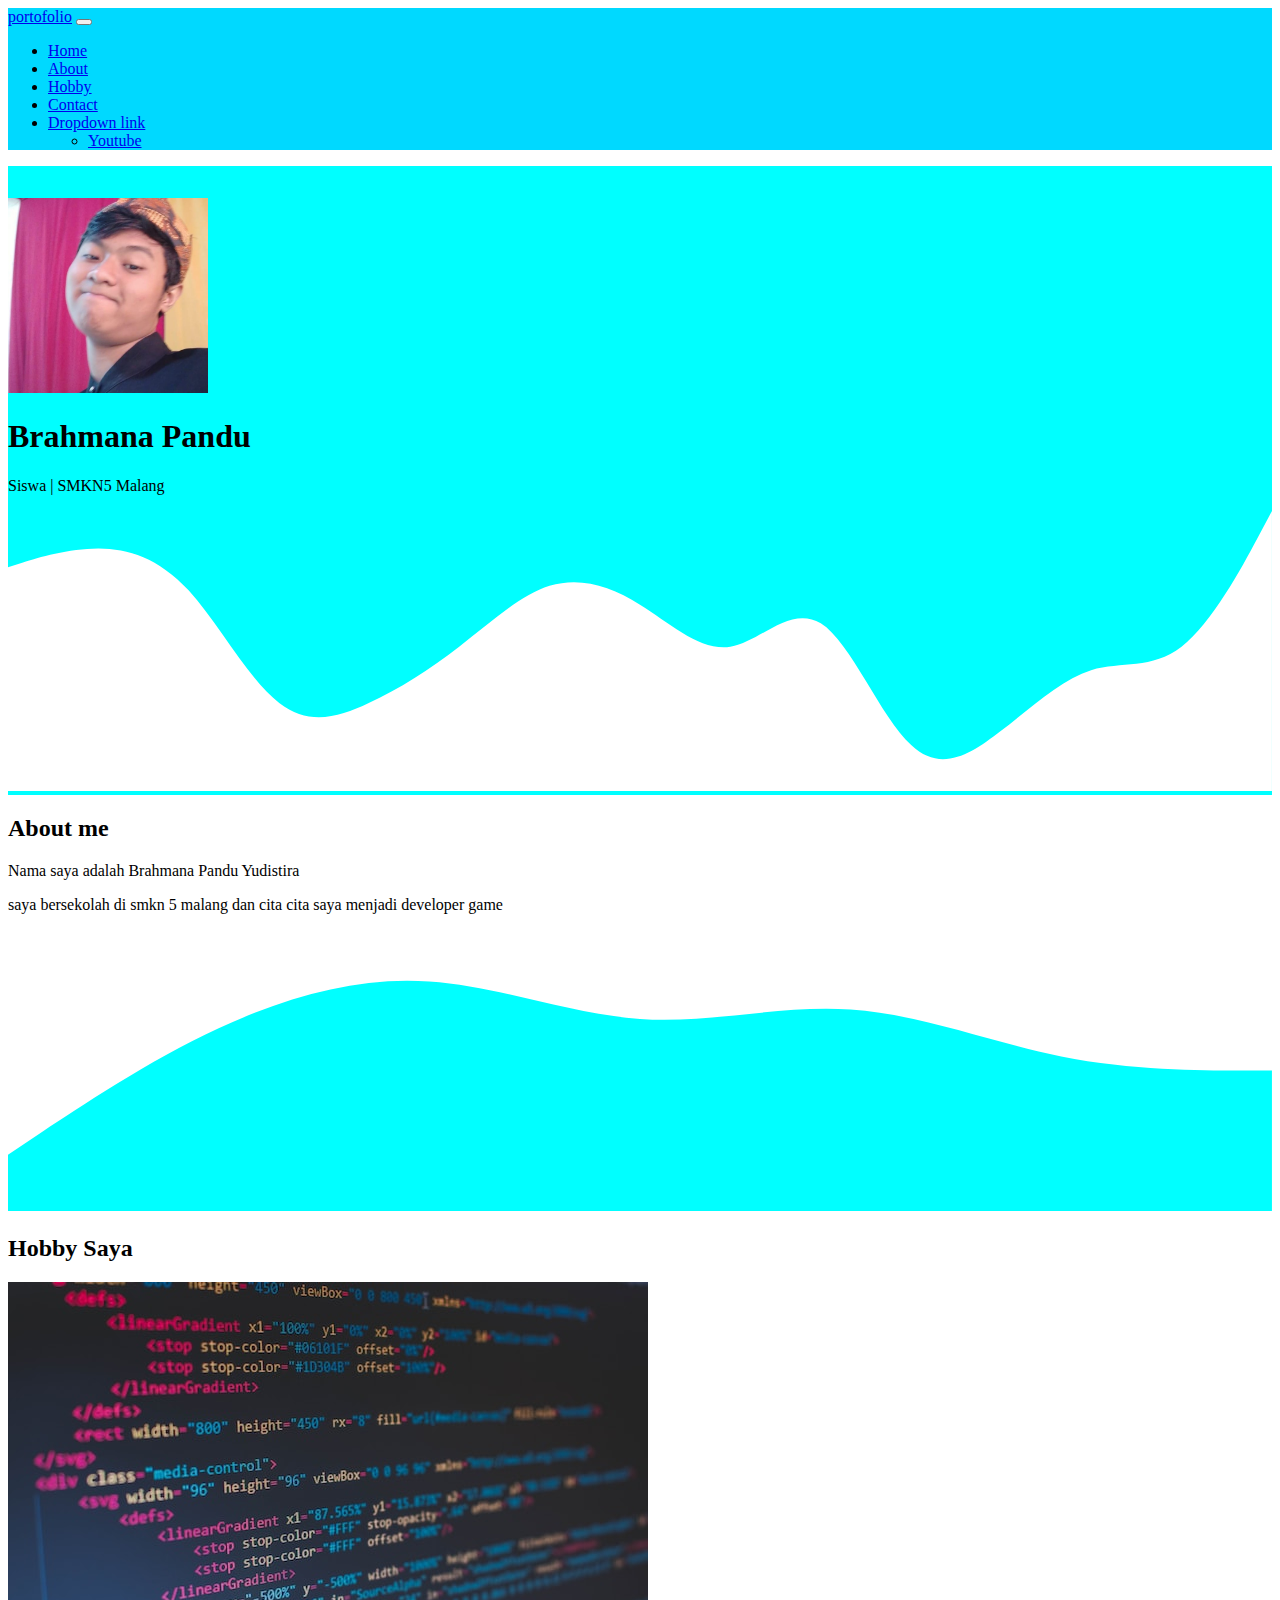
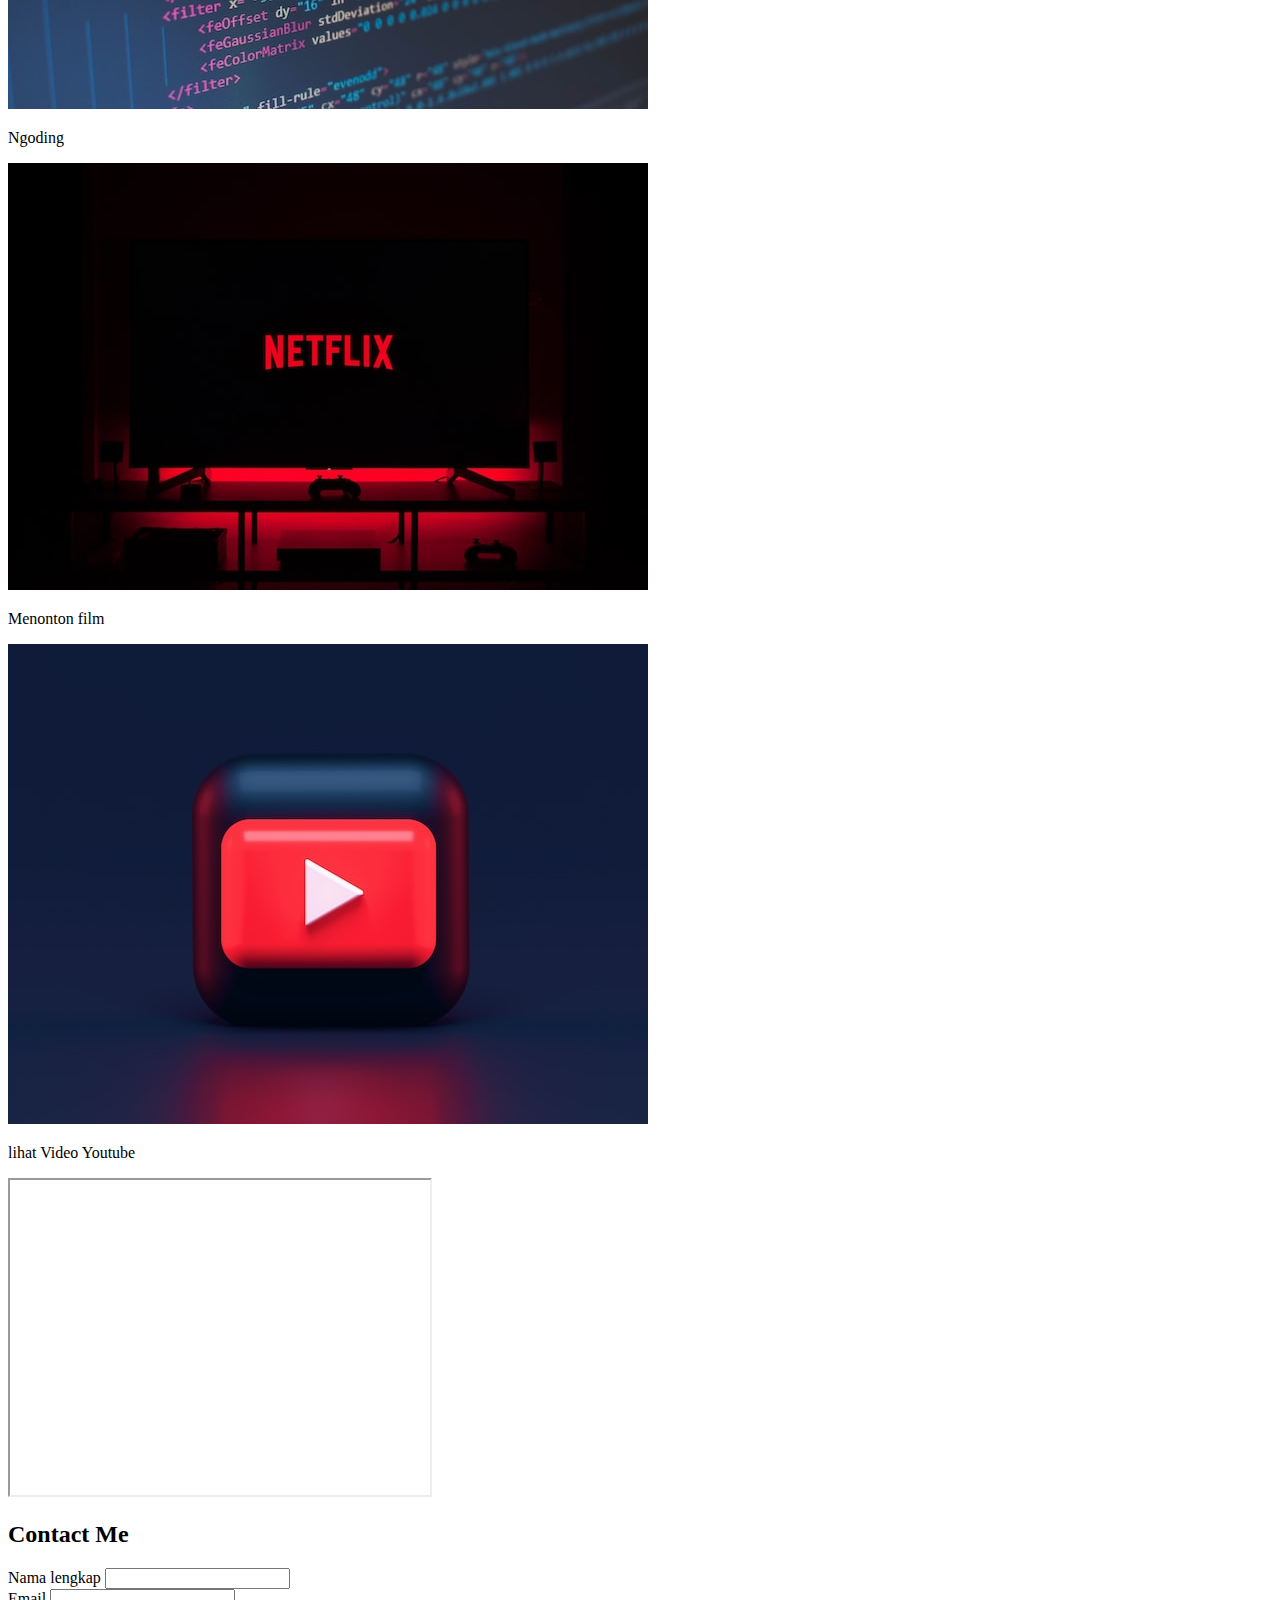
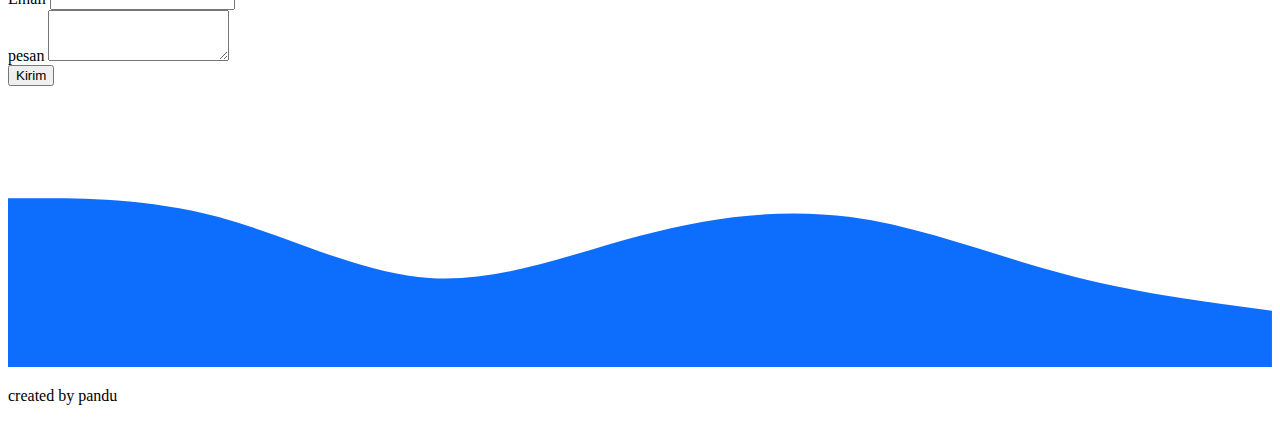
<file: index.html>
<!DOCTYPE html>
<html lang="en">
 <head>
    <!-- Required meta tags -->
    <meta charset="utf-8">
    <meta name="viewport" content="width=device-width, initial-scale=1">

    <!-- Bootstrap CSS -->
    <link href="https://cdn.jsdelivr.net/npm/bootstrap@5.0.2/dist/css/bootstrap.min.css" rel="stylesheet" integrity="sha384-EVSTQN3/azprG1Anm3QDgpJLIm9Nao0Yz1ztcQTwFspd3yD65VohhpuuCOmLASjC" crossorigin="anonymous">
<link rel="stylesheet" href="style.css">
    <title>Portofolio brahmana pandu</title>
  </head>
  <body>
    <nav class="navbar navbar-expand-lg navbar-dark shadow" style="background-color: rgb(0, 217, 255);">
        <div class="container">
          <a class="navbar-brand" href="#">portofolio</a>
          <button class="navbar-toggler" type="button" data-bs-toggle="collapse" data-bs-target="#navbarNavDropdown" aria-controls="navbarNavDropdown" aria-expanded="false" aria-label="Toggle navigation">
            <span class="navbar-toggler-icon"></span>
          </button>
          <div class="collapse navbar-collapse" id="navbarNavDropdown">
            <ul class="navbar-nav ms-auto">
              <li class="nav-item">
                <a class="nav-link active" aria-current="page" href="#">Home</a>
              </li>
              <li class="nav-item">
                <a class="nav-link" href="#about">About</a>
              </li>
              <li class="nav-item">
                <a class="nav-link" href="#Hobby">Hobby</a>
              </li>
              <li class="nav-item">
                <a class="nav-link" href="#Contact">Contact</a>
              </li>
              <li class="nav-item dropdown">
                <a class="nav-link dropdown-toggle" href="#" id="navbarDropdownMenuLink" role="button" data-bs-toggle="dropdown" aria-expanded="false">
                  Dropdown link
                </a>
                <ul class="dropdown-menu" aria-labelledby="navbarDropdownMenuLink">
                  <li><a class="dropdown-item" href="#">Youtube</a></li>
                </ul>
              </li>
            </ul>
          </div>
        </div>
      </nav>
      <section class="jumbotron text-center">
        <img src="pandu.jpg"alt="brahmana Pandu" width="200" class="rounded-circle img-thumbnail" >
        <h1 class="display-4">Brahmana Pandu</h1>
        <p class="lead">Siswa | SMKN5 Malang</p>
        <svg xmlns="http://www.w3.org/2000/svg" viewBox="0 0 1440 320"><path fill="#ffffff" fill-opacity="1" d="M0,64L17.1,58.7C34.3,53,69,43,103,42.7C137.1,43,171,53,206,90.7C240,128,274,192,309,218.7C342.9,245,377,235,411,218.7C445.7,203,480,181,514,154.7C548.6,128,583,96,617,85.3C651.4,75,686,85,720,106.7C754.3,128,789,160,823,154.7C857.1,149,891,107,926,128C960,149,994,235,1029,266.7C1062.9,299,1097,277,1131,250.7C1165.7,224,1200,192,1234,181.3C1268.6,171,1303,181,1337,154.7C1371.4,128,1406,64,1423,32L1440,0L1440,320L1422.9,320C1405.7,320,1371,320,1337,320C1302.9,320,1269,320,1234,320C1200,320,1166,320,1131,320C1097.1,320,1063,320,1029,320C994.3,320,960,320,926,320C891.4,320,857,320,823,320C788.6,320,754,320,720,320C685.7,320,651,320,617,320C582.9,320,549,320,514,320C480,320,446,320,411,320C377.1,320,343,320,309,320C274.3,320,240,320,206,320C171.4,320,137,320,103,320C68.6,320,34,320,17,320L0,320Z"></path></svg>
      </section>
      <section id="about">
        <div class="container">
            <div class="row text-center mb-3">
                <div class="col">
                    <h2>About me</h2>
                </div>
            </div>
            <div class="row justify-content-center class fs-5 text-center">
                <div class="col-4 md-4">
                    <p>Nama saya adalah Brahmana Pandu Yudistira </p>
                </div>
                <dic class="col-4 md-4">
                    <p>saya bersekolah di smkn 5 malang dan cita cita saya menjadi developer game</p>
                </dic>
            </div>
        </div>
      </section>
      <svg xmlns="http://www.w3.org/2000/svg" viewBox="0 0 1440 320"><path fill="#00ffff" fill-opacity="1" d="M0,256L40,229.3C80,203,160,149,240,112C320,75,400,53,480,58.7C560,64,640,96,720,101.3C800,107,880,85,960,90.7C1040,96,1120,128,1200,144C1280,160,1360,160,1400,160L1440,160L1440,320L1400,320C1360,320,1280,320,1200,320C1120,320,1040,320,960,320C880,320,800,320,720,320C640,320,560,320,480,320C400,320,320,320,240,320C160,320,80,320,40,320L0,320Z"></path></svg>
      <section id="Hobby">
        <div class="container">
            <div class="row text-center">
                <div class="col">
                    <h2>Hobby Saya</h2>
                </div>
            </div>
            <div class="row ">
                <div class="col-md-4 mb-3">
                    <div class="card">
                        <img src="tugas1.jpg" class="card-img-top" alt="tugas1">
                        <div class="card-body">
                          <p class="card-text text-center">Ngoding</p>
                        </div>
                      </div>     
                </div>
                <div class="col-md-4 mb-3">
                    <div class="card">
                        <img src="netflix1.jpg" class="card-img-top" alt="netflix1">
                        <div class="card-body">
                          <p class="card-text text-center">Menonton film</p>
                        </div>
                      </div>     
                </div>
                <div class="col-md-4 mb-3">
                    <div class="card">
                        <img src="yt.jpg" class="card-img-top" alt="yt">
                        <div class="card-body">
                          <p class="card-text text-center">lihat Video Youtube</p>
                        </div>
                      </div>     
                </div> 
            </section>
              <section id="Youtube">
                  <iframe width="420" height="315"
src="https://youtube.com/embed/76pNkLAx_os"></iframe>
                </section>
           <section id="Contact">
            <div class="container">
                <div class="row text-center mb-3">
                    <h2>Contact Me</h2>
                </div>
            </div>
            <div class="row justify-content-center">
                <div class="col-md-6">
                    <form>
                        <div class="mb-3">
                          <label for="name" class="form-label">Nama lengkap</label>
                          <input type="text" class="form-control" id="name" aria-describedby="name">
                        </div>
                        <div class="mb-3">
                          <label for="Email" class="form-label">Email</label>
                          <input type="email" class="form-control" id="Email">
                        </div>
                        <div class="mb-3">
                            <label for="pesan" class="form-label">pesan</label>
                            <textarea class="form-control" id="pesan" rows="3"></textarea>
                          </div>
                        <button type="submit" class="btn btn-primary">Kirim</button>
                      </form>
                </div>
            </div>
            <svg xmlns="http://www.w3.org/2000/svg" viewBox="0 0 1440 320"><path fill="#0d6efd" fill-opacity="1" d="M0,128L40,128C80,128,160,128,240,149.3C320,171,400,213,480,218.7C560,224,640,192,720,170.7C800,149,880,139,960,149.3C1040,160,1120,192,1200,213.3C1280,235,1360,245,1400,250.7L1440,256L1440,320L1400,320C1360,320,1280,320,1200,320C1120,320,1040,320,960,320C880,320,800,320,720,320C640,320,560,320,480,320C400,320,320,320,240,320C160,320,80,320,40,320L0,320Z"></path></svg>
           </section>

           <footer class="bg-primary text-white fw-bold text-center p-3">
            <p>created by pandu</p>
           </footer>
    <script src="https://cdn.jsdelivr.net/npm/bootstrap@5.0.2/dist/js/bootstrap.bundle.min.js" integrity="sha384-MrcW6ZMFYlzcLA8Nl+NtUVF0sA7MsXsP1UyJoMp4YLEuNSfAP+JcXn/tWtIaxVXM" crossorigin="anonymous"></script>


  </body>
</html>
</file>
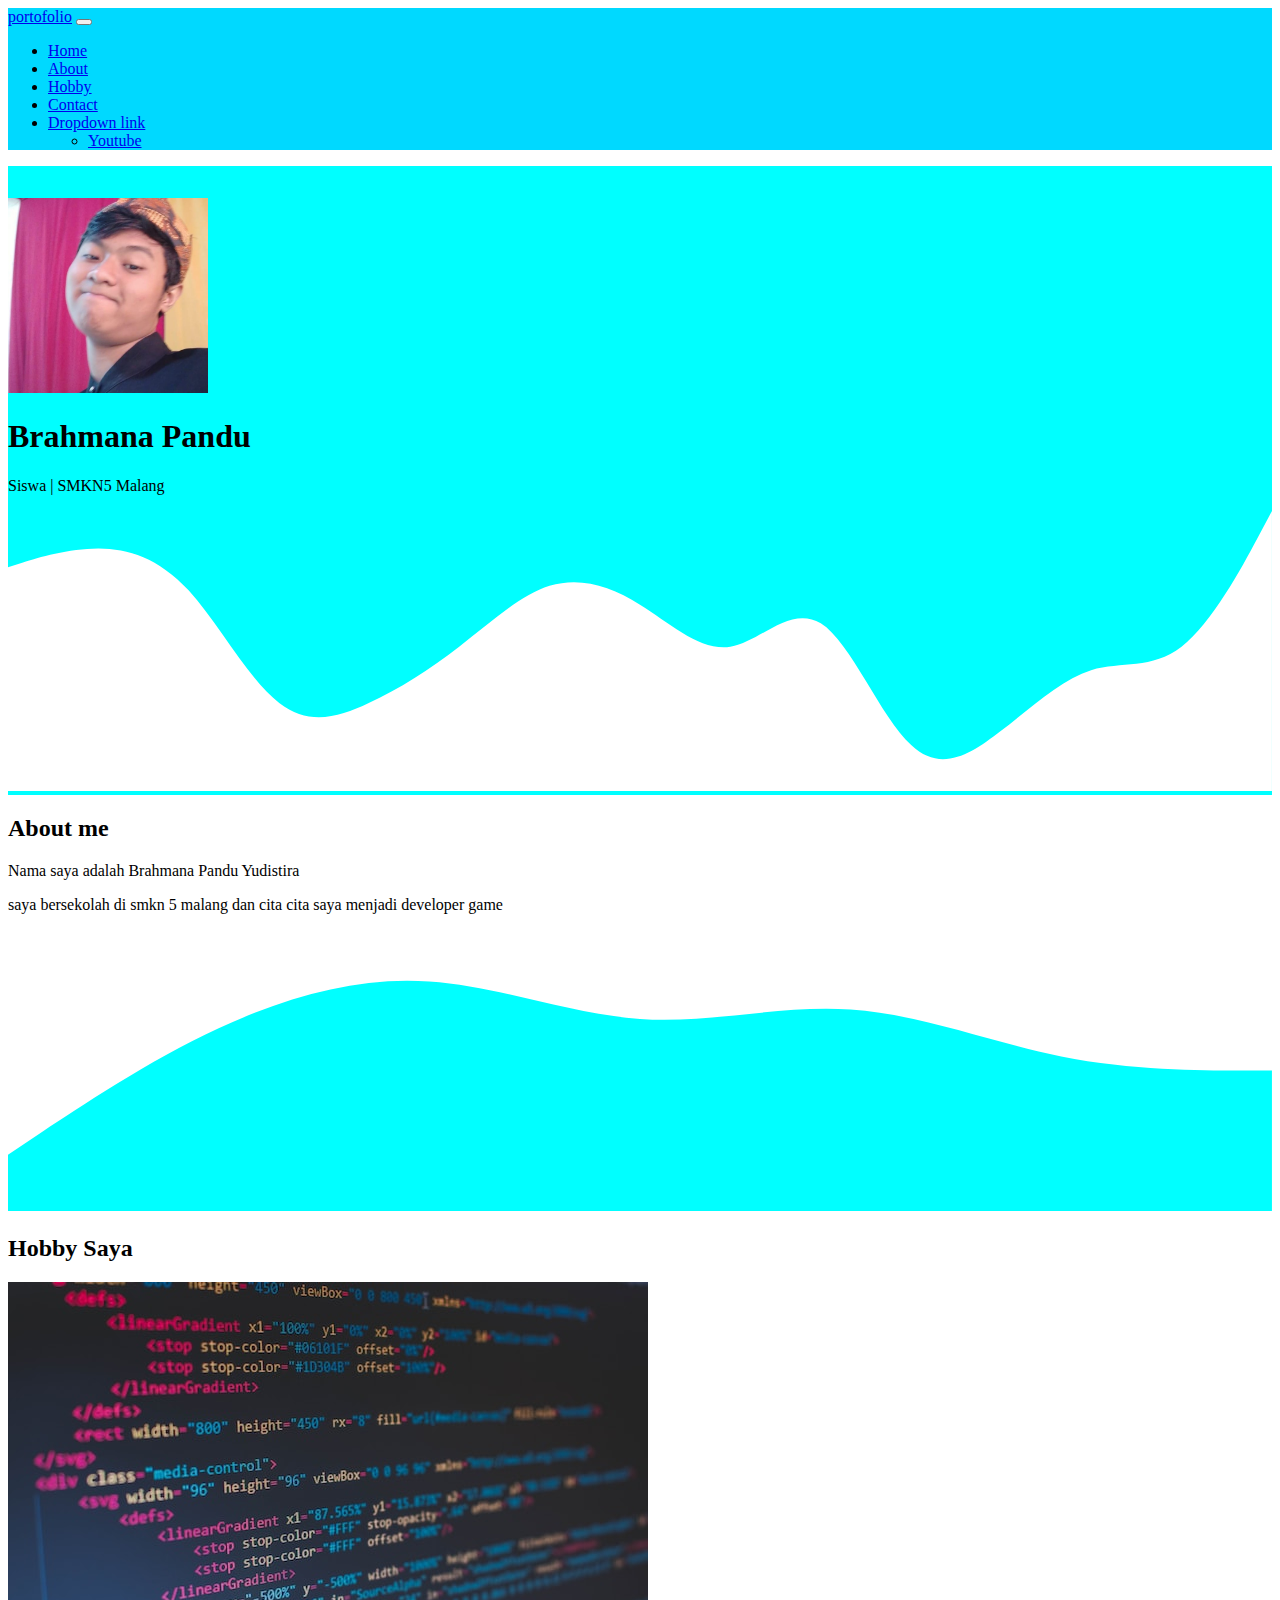
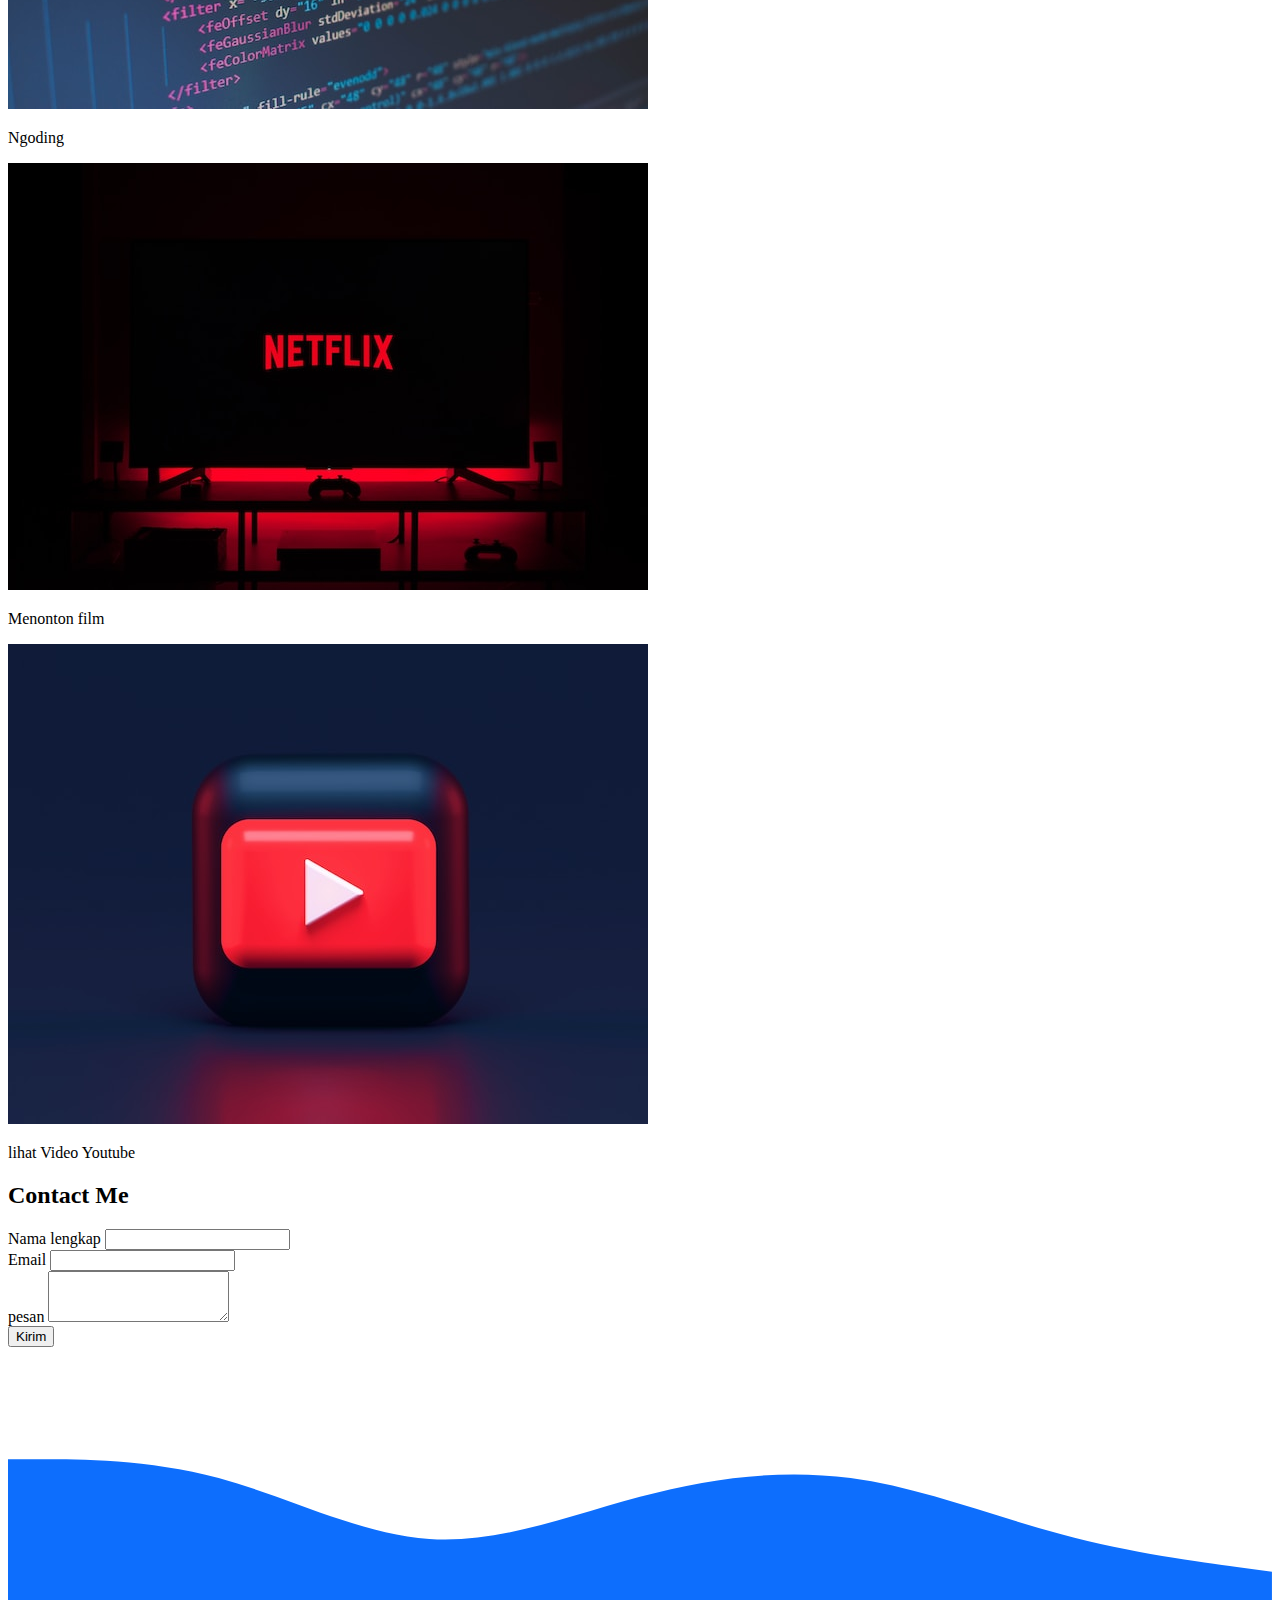
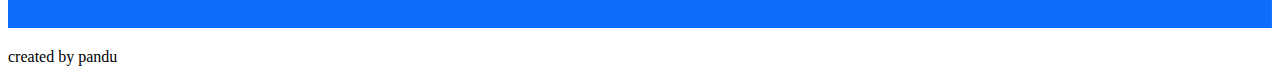
<file: portofolio.html>
<!DOCTYPE html>
<html lang="en">
 <head>
    <!-- Required meta tags -->
    <meta charset="utf-8">
    <meta name="viewport" content="width=device-width, initial-scale=1">

    <!-- Bootstrap CSS -->
    <link href="https://cdn.jsdelivr.net/npm/bootstrap@5.0.2/dist/css/bootstrap.min.css" rel="stylesheet" integrity="sha384-EVSTQN3/azprG1Anm3QDgpJLIm9Nao0Yz1ztcQTwFspd3yD65VohhpuuCOmLASjC" crossorigin="anonymous">
<link rel="stylesheet" href="style.css">
    <title>Portofolio brahmana pandu</title>
  </head>
  <body>
    <nav class="navbar navbar-expand-lg navbar-dark shadow" style="background-color: rgb(0, 217, 255);">
        <div class="container">
          <a class="navbar-brand" href="#">portofolio</a>
          <button class="navbar-toggler" type="button" data-bs-toggle="collapse" data-bs-target="#navbarNavDropdown" aria-controls="navbarNavDropdown" aria-expanded="false" aria-label="Toggle navigation">
            <span class="navbar-toggler-icon"></span>
          </button>
          <div class="collapse navbar-collapse" id="navbarNavDropdown">
            <ul class="navbar-nav ms-auto">
              <li class="nav-item">
                <a class="nav-link active" aria-current="page" href="#">Home</a>
              </li>
              <li class="nav-item">
                <a class="nav-link" href="#about">About</a>
              </li>
              <li class="nav-item">
                <a class="nav-link" href="#Hobby">Hobby</a>
              </li>
              <li class="nav-item">
                <a class="nav-link" href="#Contact">Contact</a>
              </li>
              <li class="nav-item dropdown">
                <a class="nav-link dropdown-toggle" href="#" id="navbarDropdownMenuLink" role="button" data-bs-toggle="dropdown" aria-expanded="false">
                  Dropdown link
                </a>
                <ul class="dropdown-menu" aria-labelledby="navbarDropdownMenuLink">
                  <li><a class="dropdown-item" href="#">Youtube</a></li>
                </ul>
              </li>
            </ul>
          </div>
        </div>
      </nav>
      <section class="jumbotron text-center">
        <img src="pandu.jpg"alt="brahmana Pandu" width="200" class="rounded-circle img-thumbnail" >
        <h1 class="display-4">Brahmana Pandu</h1>
        <p class="lead">Siswa | SMKN5 Malang</p>
        <svg xmlns="http://www.w3.org/2000/svg" viewBox="0 0 1440 320"><path fill="#ffffff" fill-opacity="1" d="M0,64L17.1,58.7C34.3,53,69,43,103,42.7C137.1,43,171,53,206,90.7C240,128,274,192,309,218.7C342.9,245,377,235,411,218.7C445.7,203,480,181,514,154.7C548.6,128,583,96,617,85.3C651.4,75,686,85,720,106.7C754.3,128,789,160,823,154.7C857.1,149,891,107,926,128C960,149,994,235,1029,266.7C1062.9,299,1097,277,1131,250.7C1165.7,224,1200,192,1234,181.3C1268.6,171,1303,181,1337,154.7C1371.4,128,1406,64,1423,32L1440,0L1440,320L1422.9,320C1405.7,320,1371,320,1337,320C1302.9,320,1269,320,1234,320C1200,320,1166,320,1131,320C1097.1,320,1063,320,1029,320C994.3,320,960,320,926,320C891.4,320,857,320,823,320C788.6,320,754,320,720,320C685.7,320,651,320,617,320C582.9,320,549,320,514,320C480,320,446,320,411,320C377.1,320,343,320,309,320C274.3,320,240,320,206,320C171.4,320,137,320,103,320C68.6,320,34,320,17,320L0,320Z"></path></svg>
      </section>
      <section id="about">
        <div class="container">
            <div class="row text-center mb-3">
                <div class="col">
                    <h2>About me</h2>
                </div>
            </div>
            <div class="row justify-content-center class fs-5 text-center">
                <div class="col-4 md-4">
                    <p>Nama saya adalah Brahmana Pandu Yudistira </p>
                </div>
                <dic class="col-4 md-4">
                    <p>saya bersekolah di smkn 5 malang dan cita cita saya menjadi developer game</p>
                </dic>
            </div>
        </div>
      </section>
      <svg xmlns="http://www.w3.org/2000/svg" viewBox="0 0 1440 320"><path fill="#00ffff" fill-opacity="1" d="M0,256L40,229.3C80,203,160,149,240,112C320,75,400,53,480,58.7C560,64,640,96,720,101.3C800,107,880,85,960,90.7C1040,96,1120,128,1200,144C1280,160,1360,160,1400,160L1440,160L1440,320L1400,320C1360,320,1280,320,1200,320C1120,320,1040,320,960,320C880,320,800,320,720,320C640,320,560,320,480,320C400,320,320,320,240,320C160,320,80,320,40,320L0,320Z"></path></svg>
      <section id="Hobby">
        <div class="container">
            <div class="row text-center">
                <div class="col">
                    <h2>Hobby Saya</h2>
                </div>
            </div>
            <div class="row ">
                <div class="col-md-4 mb-3">
                    <div class="card">
                        <img src="tugas1.jpg" class="card-img-top" alt="tugas1">
                        <div class="card-body">
                          <p class="card-text text-center">Ngoding</p>
                        </div>
                      </div>     
                </div>
                <div class="col-md-4 mb-3">
                    <div class="card">
                        <img src="netflix1.jpg" class="card-img-top" alt="netflix1">
                        <div class="card-body">
                          <p class="card-text text-center">Menonton film</p>
                        </div>
                      </div>     
                </div>
                <div class="col-md-4 mb-3">
                    <div class="card">
                        <img src="yt.jpg" class="card-img-top" alt="yt">
                        <div class="card-body">
                          <p class="card-text text-center">lihat Video Youtube</p>
                        </div>
                      </div>     
                </div> 
            </section>
           <section id="Contact">
            <div class="container">
                <div class="row text-center mb-3">
                    <h2>Contact Me</h2>
                </div>
            </div>
            <div class="row justify-content-center">
                <div class="col-md-6">
                    <form>
                        <div class="mb-3">
                          <label for="name" class="form-label">Nama lengkap</label>
                          <input type="text" class="form-control" id="name" aria-describedby="name">
                        </div>
                        <div class="mb-3">
                          <label for="Email" class="form-label">Email</label>
                          <input type="email" class="form-control" id="Email">
                        </div>
                        <div class="mb-3">
                            <label for="pesan" class="form-label">pesan</label>
                            <textarea class="form-control" id="pesan" rows="3"></textarea>
                          </div>
                        <button type="submit" class="btn btn-primary">Kirim</button>
                      </form>
                </div>
            </div>
            <svg xmlns="http://www.w3.org/2000/svg" viewBox="0 0 1440 320"><path fill="#0d6efd" fill-opacity="1" d="M0,128L40,128C80,128,160,128,240,149.3C320,171,400,213,480,218.7C560,224,640,192,720,170.7C800,149,880,139,960,149.3C1040,160,1120,192,1200,213.3C1280,235,1360,245,1400,250.7L1440,256L1440,320L1400,320C1360,320,1280,320,1200,320C1120,320,1040,320,960,320C880,320,800,320,720,320C640,320,560,320,480,320C400,320,320,320,240,320C160,320,80,320,40,320L0,320Z"></path></svg>
           </section>

           <footer class="bg-primary text-white fw-bold text-center p-3">
            <p>created by pandu</p>
           </footer>
    <script src="https://cdn.jsdelivr.net/npm/bootstrap@5.0.2/dist/js/bootstrap.bundle.min.js" integrity="sha384-MrcW6ZMFYlzcLA8Nl+NtUVF0sA7MsXsP1UyJoMp4YLEuNSfAP+JcXn/tWtIaxVXM" crossorigin="anonymous"></script>


  </body>
</html>
</file>
<file: style.css>
.jumbotron{
    padding-top: 2rem;
    background-color: aqua;
}

#Project{
    background-color: aqua;
}
</file>
